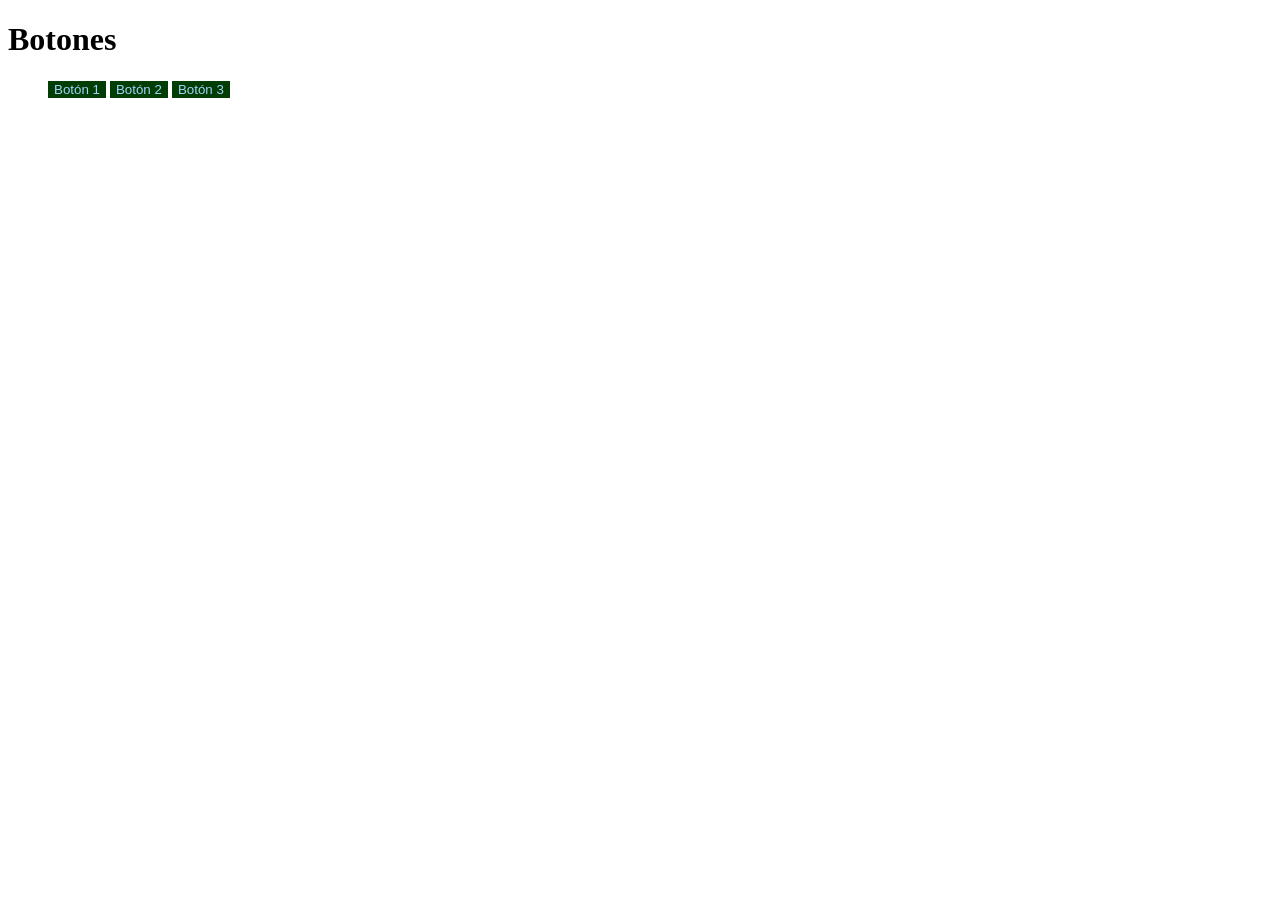
<file: botones.html>
<!DOCTYPE html>
<html lang="en">
<head>
    <meta charset="UTF-8">
    <meta name="viewport" content="width=device-width, initial-scale=1.0">
    <title>Botones| Interactividad</title>
    <link rel="stylesheet" href="./css/botones.css">
</head>
<body>
    <h1>Botones</h1>
    <menu>
        <button class="btn" id="btn-1">Botón 1</button>
        <button class="btn" id="btn-2">Botón 2</button>
        <button class="btn" id="btn-3">Botón 3</button>
    </menu>
        
    <script src="./js/botones.js"></script>
</body>


</html>
</file>
<file: css/botones.css>
.btn{
    background-color: #023e04; /* Green */
    border: none;
    color: rgb(159, 212, 250);
    
}
</file>
